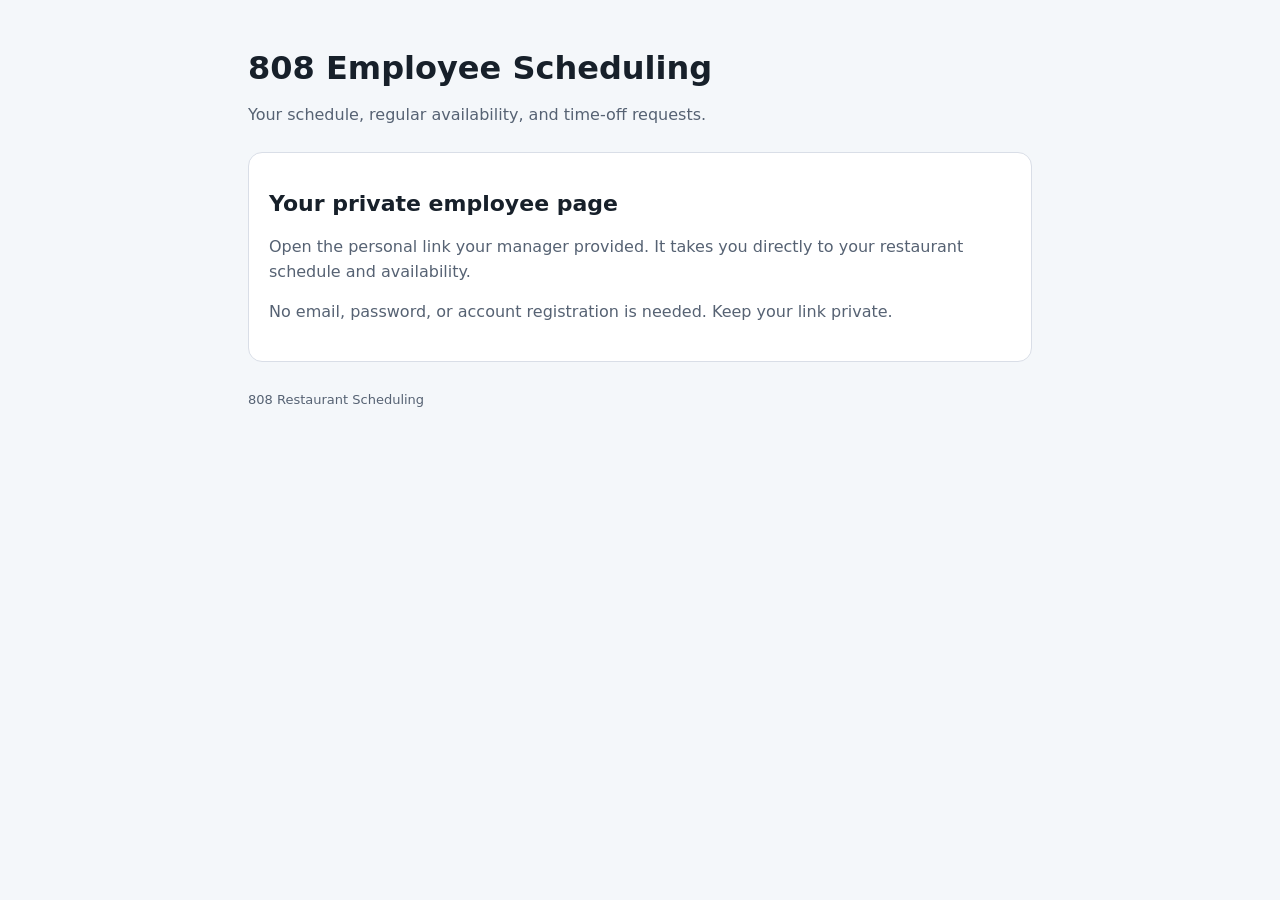
<file: index.html>
<!doctype html><html lang="en"><head><meta charset="utf-8"><meta name="viewport" content="width=device-width,initial-scale=1"><meta name="referrer" content="no-referrer"><title>808 Employee Scheduling</title><link rel="stylesheet" href="app.css?v=20261027-my-and-team-v2"></head><body><main><header><h1>808 Employee Scheduling</h1><p>Your schedule, regular availability, and time-off requests.</p></header><p id="status" class="status" role="status" aria-live="polite" hidden></p><section id="login" class="card"><h2>Your private employee page</h2><p>Open the personal link your manager provided. It takes you directly to your restaurant schedule and availability.</p><p>No email, password, or account registration is needed. Keep your link private.</p></section><div id="portal" hidden><header><img id="logo" class="logo" alt=""><h2 id="restaurant"></h2><p id="identity"></p><button id="logout" type="button">Sign out</button></header><nav><a href="#my-schedule">My Schedule</a><a href="#schedule">Restaurant Schedule</a><a href="#availability">Regular Availability</a><a href="#time-off">Time-Off Requests</a></nav><section id="my-schedule" class="card"><h2>My Schedule</h2><p>Your shifts for the current and upcoming schedule periods.</p><div id="my-schedule-content"></div></section><section id="schedule" class="card"><h2>Restaurant Schedule</h2><div id="schedule-content"></div></section><section id="availability" class="card"><h2>Regular Availability</h2><p>Select the shifts you <strong>cannot work</strong> in Week 1 and Week 2. Week 1 is the first Monday–Sunday of each published two-week schedule; Week 2 is the following Monday–Sunday. Leave a day unchecked if you have no restrictions. This two-week pattern repeats until you change and finalize it. Update it before the next schedule is created.</p><form id="availability-form"><div id="weekdays"></div><label class="cert"><input id="certification" type="checkbox" required><span id="certification-text"></span></label><label for="signature">Full-name signature</label><input id="signature" required maxlength="150" autocomplete="name"><small>Type your full name to sign. You must certify and sign each time you save changes.</small><button>Finalize availability</button><small id="last-saved"></small></form></section><section id="time-off" class="card"><h2>Time-Off Requests</h2><p>Requests close at the end of Sunday, before the Monday publication date. Schedules begin the following Monday and cover two weeks. All times are Central time.</p><form id="request-form"><label for="request-date">Date requested off</label><input id="request-date" type="date" required><p id="deadline"></p><fieldset><legend>Shifts requested off</legend><div id="request-shifts"></div></fieldset><label for="request-note">Note (optional)</label><input id="request-note" maxlength="500"><button id="request-submit">Submit request</button><small>Requests require manager approval and are not guaranteed.</small></form><h3>Your requests</h3><div id="requests"></div></section><section id="manager" class="card" hidden><h2>Manager review</h2><p>Regular availability and time-off requests for your restaurant. Reviewing a request does not extend its deadline.</p><button id="refresh-manager" type="button">Refresh review</button><div id="manager-content"></div></section></div><footer>808 Restaurant Scheduling</footer></main><script src="config.js"></script><script type="module" src="app.js?v=20261027-my-and-team-v2"></script></body></html>
</file>
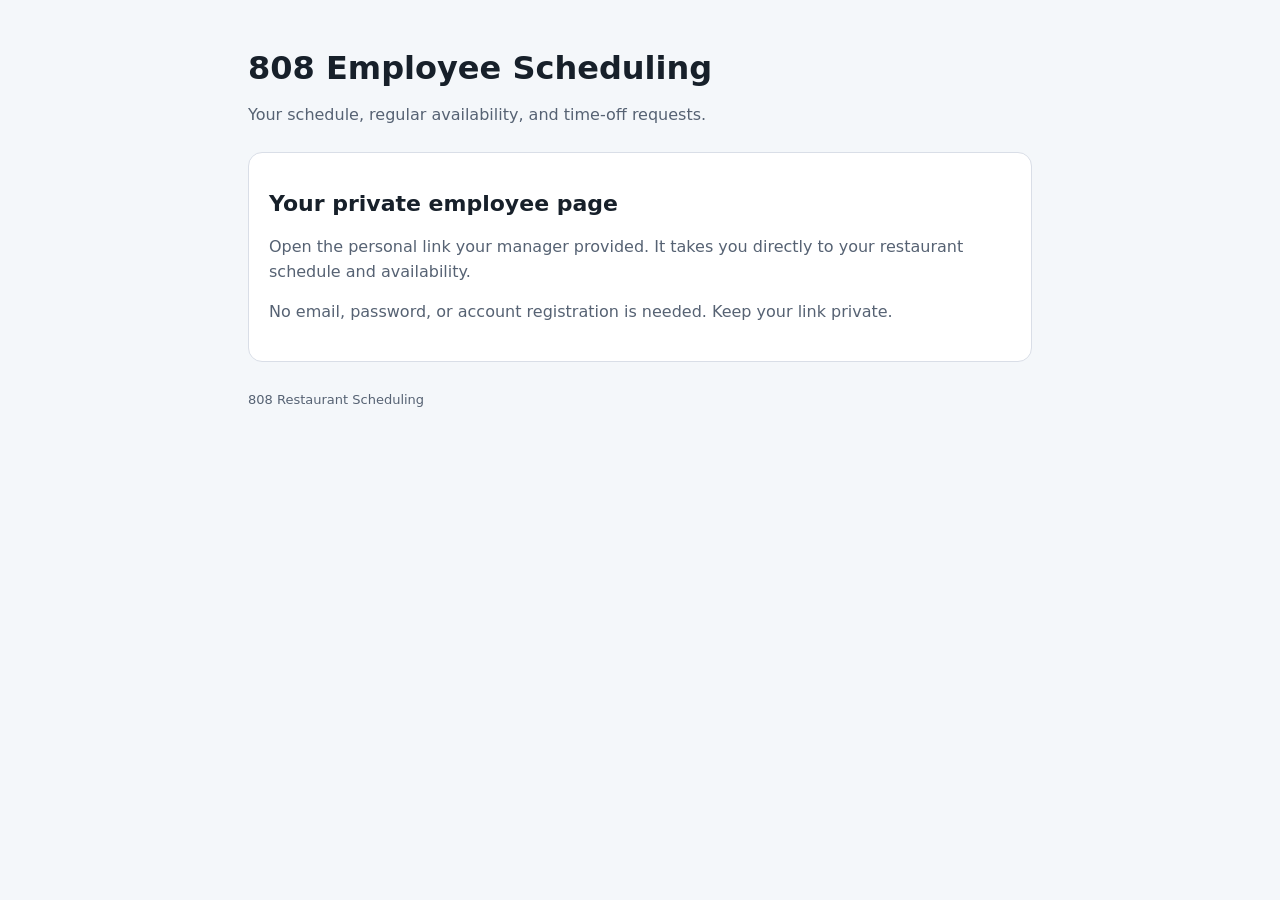
<file: pacific/index.html>
<!doctype html><html lang="en"><head><meta charset="utf-8"><meta name="viewport" content="width=device-width,initial-scale=1"><meta http-equiv="refresh" content="0;url=../"><title>Employee sign-in</title></head><body><p><a href="../">Sign in to access your assigned restaurant.</a></p></body></html>
</file>
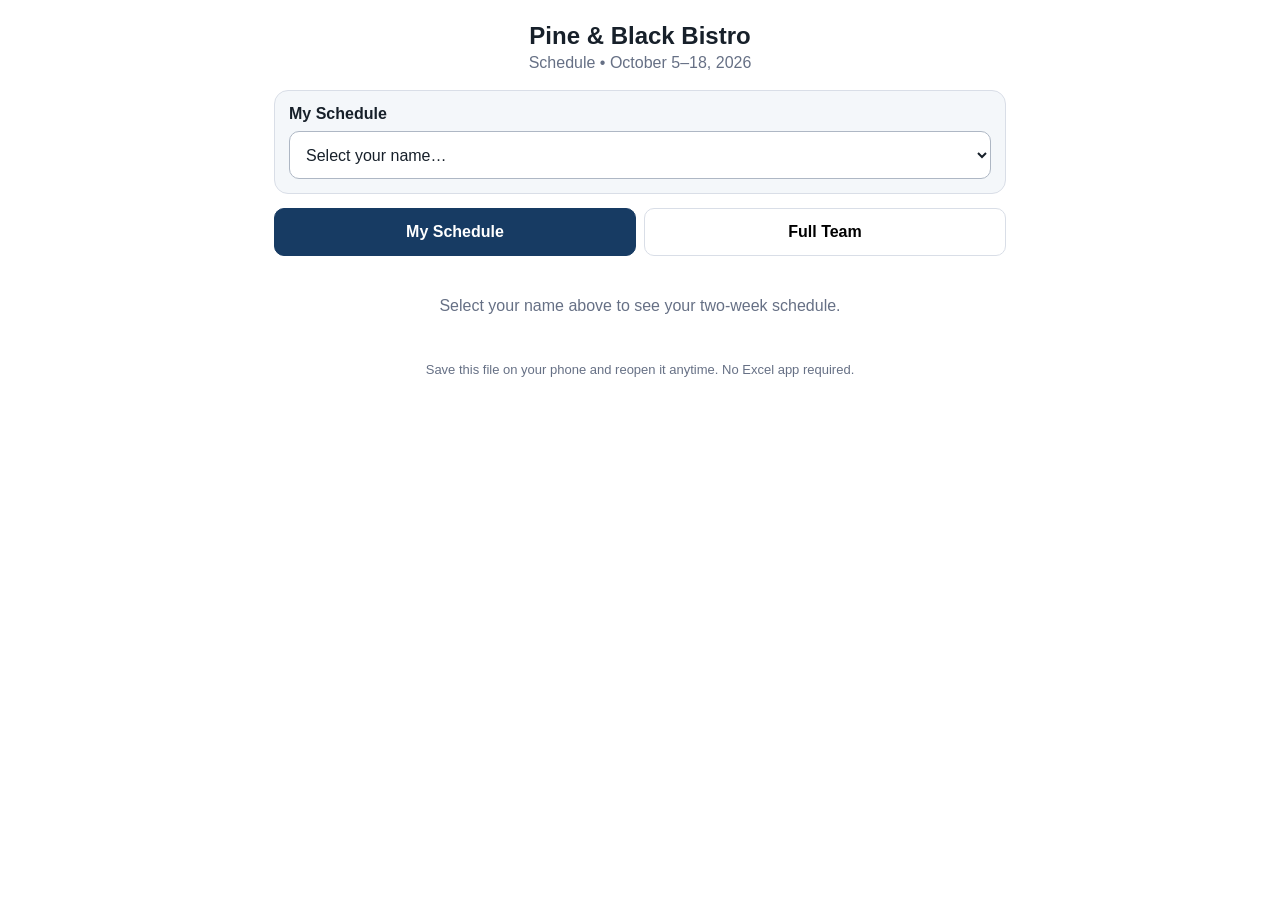
<file: PBB_Schedule_Oct_5-18_2026_MOBILE.html>
<!doctype html><html lang="en"><head><meta charset="utf-8"><meta name="viewport" content="width=device-width,initial-scale=1,viewport-fit=cover"><title>Pine &amp; Black Bistro Schedule</title><style>
:root{--ink:#17202a;--muted:#667085;--line:#d9dee7;--brand:#173b63;--soft:#f4f7fa;--off:#f1f3f5;--work:#eaf2fb}*{box-sizing:border-box}body{margin:0;font-family:-apple-system,BlinkMacSystemFont,"Segoe UI",Roboto,Arial,sans-serif;color:var(--ink);background:#fff}.wrap{max-width:760px;margin:auto;padding:18px 14px 40px}header{text-align:center;margin:4px 0 18px}h1{font-size:24px;margin:0 0 4px}header p{margin:0;color:var(--muted)}.picker{background:var(--soft);border:1px solid var(--line);border-radius:14px;padding:14px;margin-bottom:14px}.picker label{display:block;font-weight:700;margin-bottom:8px}select,button{font:inherit;font-size:16px;min-height:48px;border-radius:10px}select{width:100%;padding:0 12px;border:1px solid #aeb7c4;background:#fff;color:var(--ink)}.tabs{display:flex;gap:8px;margin:14px 0}.tabs button{flex:1;border:1px solid var(--line);background:#fff;font-weight:700;padding:8px}.tabs button.active{background:var(--brand);color:#fff;border-color:var(--brand)}.week{margin:18px 0 24px}.week h2{font-size:17px;margin:0 0 9px}.cards{display:grid;gap:8px}.day{display:grid;grid-template-columns:92px 1fr;gap:10px;align-items:center;border:1px solid var(--line);border-radius:11px;padding:11px 12px}.day .date{font-weight:700}.shift{font-weight:700}.off{color:var(--muted);font-weight:500}.hours{margin-top:9px;text-align:right;font-size:14px;color:var(--muted);font-weight:700}.full{overflow-x:auto;border:1px solid var(--line);border-radius:12px}table{border-collapse:collapse;width:100%;min-width:700px;font-size:12px}th,td{padding:8px 7px;border-bottom:1px solid var(--line);border-right:1px solid var(--line);text-align:center;white-space:nowrap}th{background:var(--brand);color:#fff;position:sticky;top:0}td:first-child,th:first-child{text-align:left;font-weight:700;position:sticky;left:0;background:#fff}th:first-child{background:var(--brand)}tr:last-child td{border-bottom:0}.note{text-align:center;color:var(--muted);font-size:13px;margin-top:22px}@media(min-width:620px){.cards{grid-template-columns:1fr 1fr}.day{grid-template-columns:100px 1fr}}@media print{.picker,.tabs,.note{display:none}.wrap{max-width:none}.cards{grid-template-columns:1fr 1fr}}
</style></head><body><div class="wrap"><header><h1>Pine &amp; Black Bistro</h1><p>Schedule • October 5–18, 2026</p></header><div class="picker"><label for="emp">My Schedule</label><select id="emp"><option value="">Select your name…</option></select></div><div class="tabs"><button id="mine" class="active" type="button">My Schedule</button><button id="team" type="button">Full Team</button></div><main id="out" aria-live="polite"><p style="text-align:center;color:var(--muted);padding:25px 0">Select your name above to see your two-week schedule.</p></main><p class="note">Save this file on your phone and reopen it anytime. No Excel app required.</p></div><script>
const D={"name": "Pine & Black Bistro", "weeks": [{"headers": ["Employee", "Mon 10/5", "Tue 10/6", "Wed 10/7", "Thu 10/8", "Fri 10/9", "Sat 10/10", "Sun 10/11", "Hours"], "rows": [["Sydney", "CLOSED", "10:30-3", "10:30-3", "OFF", "3-CL", "3-CL", "11:30-3", 24.5], ["Kenzie", "CLOSED", "4-CL", "OFF", "3-CL", "5-CL", "OFF", "3-CL", 20], ["Mike", "CLOSED", "OFF", "OFF", "OFF", "5-CL", "OFF", "OFF", 4], ["Kristen", "CLOSED", "OFF", "OFF", "OFF", "OFF - unavailable", "OFF", "OFF", 0], ["Ellie", "CLOSED", "OFF", "OFF", "OFF", "OFF", "5-CL", "OFF", 4], ["Haley", "CLOSED", "OFF", "OFF", "OFF", "OFF", "OFF", "4-CL", 4], ["Kayla", "CLOSED", "OFF", "OFF", "OFF", "OFF", "5-CL", "OFF", 4], ["Amy", "CLOSED", "OFF", "5-CL", "5-CL", "5-CL", "OFF", "OFF", 12], ["Camila", "CLOSED", "3-CL", "3-CL", "OFF", "10:30-3", "3-CL", "OFF", 22.5], ["Laura", "CLOSED", "OFF", "OFF", "10:30-3", "10:30-3", "OFF", "OFF", 9], ["Andrew Spizzirri (PEH)", "CLOSED", "OFF", "OFF", "OFF", "OFF", "10:30-3", "OFF", 4.5], ["OPEN SHIFTS", null, "3-4 experienced", "3-5 experienced", null, null, null, null, 3]]}, {"headers": ["Employee", "Mon 10/12", "Tue 10/13", "Wed 10/14", "Thu 10/15", "Fri 10/16", "Sat 10/17", "Sun 10/18", "Hours"], "rows": [["Sydney", "CLOSED", "10:30-3", "10:30-3", "OFF", "OFF - time off", "4-CL", "11:30-3", 16.5], ["Kenzie", "CLOSED", "4-CL", "OFF", "3-CL", "3-CL", "OFF", "3-CL", 22], ["Mike", "CLOSED", "OFF", "OFF", "OFF", "OFF - time off", "OFF", "OFF", 0], ["Kristen", "CLOSED", "OFF", "OFF", "OFF", "5-CL", "OFF", "OFF", 4], ["Ellie", "CLOSED", "OFF", "OFF", "OFF", "OFF", "OFF - time off", "OFF", 0], ["Haley", "CLOSED", "OFF", "OFF", "OFF", "OFF", "OFF", "4-CL", 4], ["Kayla", "CLOSED", "OFF", "OFF", "OFF", "OFF", "5-CL", "OFF", 4], ["Amy", "CLOSED", "OFF", "5-CL", "5-CL", "5-CL", "OFF", "OFF", 12], ["Camila", "CLOSED", "3-CL", "3-CL", "OFF", "10:30-3", "5-CL", "OFF", 20.5], ["Laura", "CLOSED", "OFF", "OFF", "10:30-3", "10:30-3 / 3-CL", "3-CL", "OFF", 21], ["Andrew Spizzirri (PEH)", "CLOSED", "OFF", "OFF", "OFF", "OFF", "10:30-3", "OFF", 4.5], ["Dylan", "CLOSED", "OFF", "OFF", "OFF", "5-CL", "OFF", "OFF", 4], ["OPEN SHIFTS", null, "3-4 experienced", "3-5 experienced", null, "3-CL", null, null, 9]]}], "employees": ["Sydney", "Kenzie", "Mike", "Kristen", "Ellie", "Haley", "Kayla", "Amy", "Camila", "Laura", "Andrew Spizzirri (PEH)", "Dylan"]};const emp=document.getElementById('emp'),out=document.getElementById('out'),mine=document.getElementById('mine'),team=document.getElementById('team');D.employees.forEach(n=>{const o=document.createElement('option');o.value=n;o.textContent=n;emp.appendChild(o)});let mode='mine';function esc(s){return String(s??'').replace(/[&<>"]/g,c=>({'&':'&amp;','<':'&lt;','>':'&gt;','"':'&quot;'}[c]))}function isOff(s){return /^(OFF|CLOSED)/i.test(String(s||'').trim())}function myView(){if(!emp.value){out.innerHTML='<p style="text-align:center;color:var(--muted);padding:25px 0">Select your name above to see your two-week schedule.</p>';return}let h='';D.weeks.forEach((w,i)=>{const row=w.rows.find(r=>String(r[0]).trim()===emp.value);if(!row)return;h+='<section class="week"><h2>Week '+(i+1)+' • '+(i?'October 12–18':'October 5–11')+'</h2><div class="cards">';for(let c=1;c<=7;c++){const sh=row[c]??'';h+='<div class="day"><div class="date">'+esc(w.headers[c])+'</div><div class="shift '+(isOff(sh)?'off':'')+'">'+esc(sh)+'</div></div>'}h+='</div><div class="hours">Scheduled hours: '+esc(row[8])+'</div></section>'});out.innerHTML=h}function teamView(){let h='';D.weeks.forEach((w,i)=>{h+='<section class="week"><h2>Week '+(i+1)+' • '+(i?'October 12–18':'October 5–11')+'</h2><div class="full"><table><thead><tr>'+w.headers.map(x=>'<th>'+esc(x)+'</th>').join('')+'</tr></thead><tbody>'+w.rows.map(r=>'<tr>'+r.map(x=>'<td>'+esc(x)+'</td>').join('')+'</tr>').join('')+'</tbody></table></div></section>'});out.innerHTML=h}function render(){mode==='mine'?myView():teamView()}emp.addEventListener('change',()=>{mode='mine';mine.classList.add('active');team.classList.remove('active');render()});mine.addEventListener('click',()=>{mode='mine';mine.classList.add('active');team.classList.remove('active');render()});team.addEventListener('click',()=>{mode='team';team.classList.add('active');mine.classList.remove('active');render()});
</script></body></html>
</file>
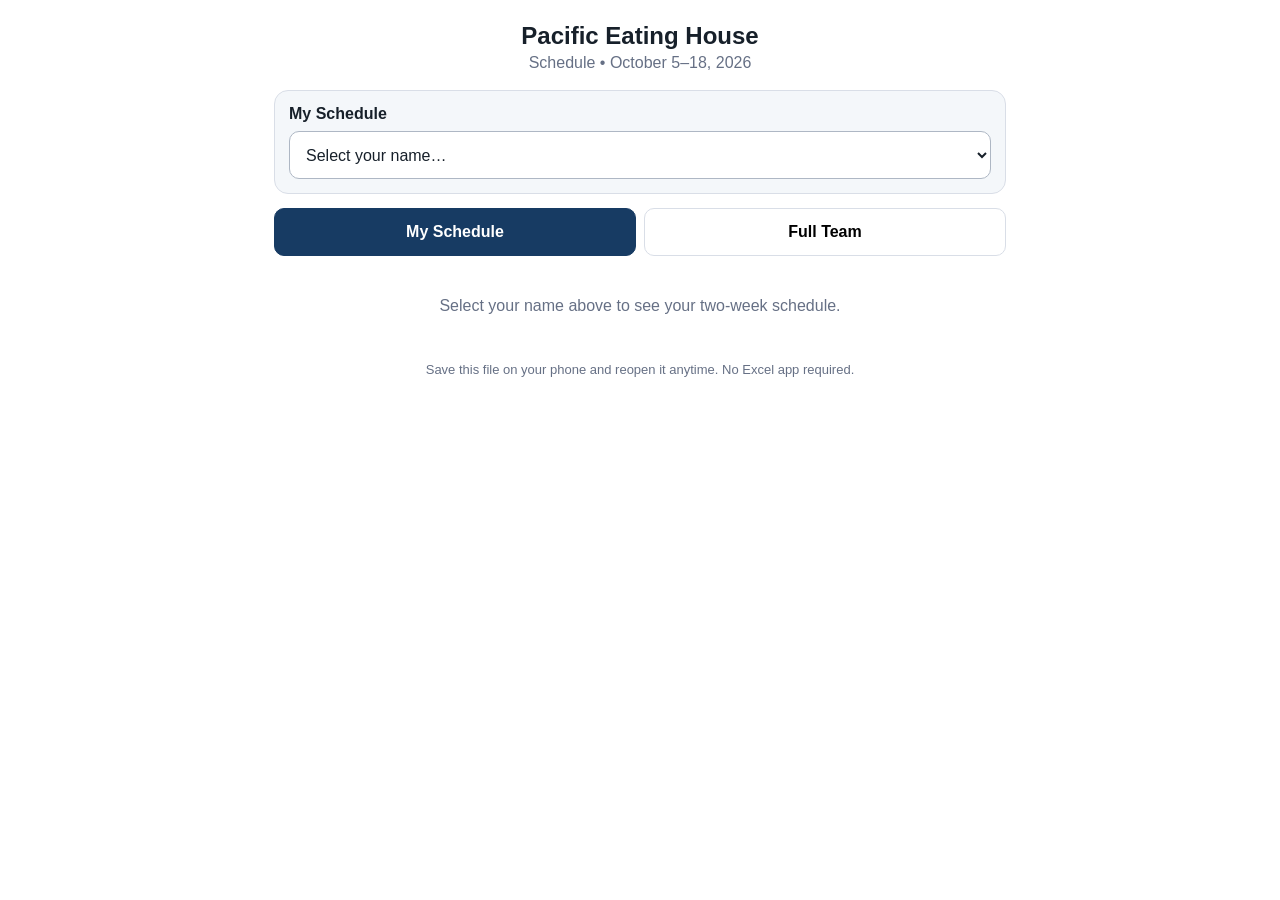
<file: PEH_Schedule_Oct_5-18_2026_MOBILE.html>
<!doctype html><html lang="en"><head><meta charset="utf-8"><meta name="viewport" content="width=device-width,initial-scale=1,viewport-fit=cover"><title>Pacific Eating House Schedule</title><style>
:root{--ink:#17202a;--muted:#667085;--line:#d9dee7;--brand:#173b63;--soft:#f4f7fa;--off:#f1f3f5;--work:#eaf2fb}*{box-sizing:border-box}body{margin:0;font-family:-apple-system,BlinkMacSystemFont,"Segoe UI",Roboto,Arial,sans-serif;color:var(--ink);background:#fff}.wrap{max-width:760px;margin:auto;padding:18px 14px 40px}header{text-align:center;margin:4px 0 18px}h1{font-size:24px;margin:0 0 4px}header p{margin:0;color:var(--muted)}.picker{background:var(--soft);border:1px solid var(--line);border-radius:14px;padding:14px;margin-bottom:14px}.picker label{display:block;font-weight:700;margin-bottom:8px}select,button{font:inherit;font-size:16px;min-height:48px;border-radius:10px}select{width:100%;padding:0 12px;border:1px solid #aeb7c4;background:#fff;color:var(--ink)}.tabs{display:flex;gap:8px;margin:14px 0}.tabs button{flex:1;border:1px solid var(--line);background:#fff;font-weight:700;padding:8px}.tabs button.active{background:var(--brand);color:#fff;border-color:var(--brand)}.week{margin:18px 0 24px}.week h2{font-size:17px;margin:0 0 9px}.cards{display:grid;gap:8px}.day{display:grid;grid-template-columns:92px 1fr;gap:10px;align-items:center;border:1px solid var(--line);border-radius:11px;padding:11px 12px}.day .date{font-weight:700}.shift{font-weight:700}.off{color:var(--muted);font-weight:500}.hours{margin-top:9px;text-align:right;font-size:14px;color:var(--muted);font-weight:700}.full{overflow-x:auto;border:1px solid var(--line);border-radius:12px}table{border-collapse:collapse;width:100%;min-width:700px;font-size:12px}th,td{padding:8px 7px;border-bottom:1px solid var(--line);border-right:1px solid var(--line);text-align:center;white-space:nowrap}th{background:var(--brand);color:#fff;position:sticky;top:0}td:first-child,th:first-child{text-align:left;font-weight:700;position:sticky;left:0;background:#fff}th:first-child{background:var(--brand)}tr:last-child td{border-bottom:0}.note{text-align:center;color:var(--muted);font-size:13px;margin-top:22px}@media(min-width:620px){.cards{grid-template-columns:1fr 1fr}.day{grid-template-columns:100px 1fr}}@media print{.picker,.tabs,.note{display:none}.wrap{max-width:none}.cards{grid-template-columns:1fr 1fr}}
</style></head><body><div class="wrap"><header><h1>Pacific Eating House</h1><p>Schedule • October 5–18, 2026</p></header><div class="picker"><label for="emp">My Schedule</label><select id="emp"><option value="">Select your name…</option></select></div><div class="tabs"><button id="mine" class="active" type="button">My Schedule</button><button id="team" type="button">Full Team</button></div><main id="out" aria-live="polite"><p style="text-align:center;color:var(--muted);padding:25px 0">Select your name above to see your two-week schedule.</p></main><p class="note">Save this file on your phone and reopen it anytime. No Excel app required.</p></div><script>
const D={"name": "Pacific Eating House", "weeks": [{"headers": ["Employee", "Mon 10/5", "Tue 10/6", "Wed 10/7", "Thu 10/8", "Fri 10/9", "Sat 10/10", "Sun 10/11", "Hours"], "rows": [["Tyler Berge", "OFF", "OFF", "10:30-1:30 / 3-7", "5-CL", "11-2 / 4:30-8:30", "2:30-7", "OFF", 22.5], ["Gabriel Vala", "OFF", "OFF", "5-CL", "10:30-1:30 / 3-7", "10:30-1:30 / 3-7", "4-8", "4-9", 27], ["Andrew Spizzirri", "10:30-1:30 / 3-CL", "10:30-1:30 / 3-7", "OFF", "11:30-3", "11:45-3 / 5-CL", "5-CL", "2:30-9", 37.25], ["Nyachara Ranley", "OFF", "5-CL", "OFF", "OFF", "OFF", "5-9", "OFF", 8], ["Mackenna Scheinist", "OFF", "5-CL", "5-CL", "OFF", "5-CL", "OFF", "OFF", 12], ["Caleb Dickey", "OFF", "OFF", "3-7", "5-CL", "4:30-8:30", "3-7", "OFF", 16], ["Lillie Uleman", "10:30-1:30", "11:30-3", "11:30-3", "11-2 / 5-CL", "OFF", "5-9", "OFF", 21], ["Ella", "OFF", "OFF", "OFF", "OFF", "5-8", "5-8", "OFF", 6], ["Siara", "OFF - injured", "OFF - injured", "OFF - injured", "OFF - injured", "OFF - injured", "OFF - injured", "OFF - injured", 0]]}, {"headers": ["Employee", "Mon 10/12", "Tue 10/13", "Wed 10/14", "Thu 10/15", "Fri 10/16", "Sat 10/17", "Sun 10/18", "Hours"], "rows": [["Tyler Berge", "OFF", "OFF", "10:30-1:30 / 3-7", "5-CL", "11-2 / 4:30-8:30", "2:30-7", "4-CL", 27.5], ["Gabriel Vala", "OFF", "OFF", "5-CL", "10:30-1:30 / 3-7", "10:30-1:30 / 3-7", "4-8", "OFF", 22], ["Andrew Spizzirri", "10:30-1:30 / 3-CL", "10:30-1:30 / 3-7", "OFF", "11:30-3", "11:45-3", "5-CL", "2:30-9", 33.25], ["Nyachara Ranley", "OFF", "5-CL", "OFF", "OFF", "OFF", "5-9", "OFF", 8], ["Mackenna Scheinist", "OFF", "5-CL", "5-CL", "OFF", "5-CL", "OFF", "OFF", 12], ["Caleb Dickey", "OFF", "OFF", "3-7", "5-CL", "4:30-8:30", "3-7", "OFF", 16], ["Lillie Uleman", "10:30-1:30", "11:30-3", "11:30-3", "11-2 / 5-CL", "5-CL", "OFF", "OFF", 21], ["Ella", "OFF", "OFF", "OFF", "OFF", "5-8", "5-8", "OFF", 6], ["Siara", "OFF - injured", "OFF - injured", "OFF - injured", "OFF - injured", "OFF - injured", "OFF - injured", "OFF - injured", 0]]}], "employees": ["Tyler Berge", "Gabriel Vala", "Andrew Spizzirri", "Nyachara Ranley", "Mackenna Scheinist", "Caleb Dickey", "Lillie Uleman", "Ella", "Siara"]};const emp=document.getElementById('emp'),out=document.getElementById('out'),mine=document.getElementById('mine'),team=document.getElementById('team');D.employees.forEach(n=>{const o=document.createElement('option');o.value=n;o.textContent=n;emp.appendChild(o)});let mode='mine';function esc(s){return String(s??'').replace(/[&<>"]/g,c=>({'&':'&amp;','<':'&lt;','>':'&gt;','"':'&quot;'}[c]))}function isOff(s){return /^(OFF|CLOSED)/i.test(String(s||'').trim())}function myView(){if(!emp.value){out.innerHTML='<p style="text-align:center;color:var(--muted);padding:25px 0">Select your name above to see your two-week schedule.</p>';return}let h='';D.weeks.forEach((w,i)=>{const row=w.rows.find(r=>String(r[0]).trim()===emp.value);if(!row)return;h+='<section class="week"><h2>Week '+(i+1)+' • '+(i?'October 12–18':'October 5–11')+'</h2><div class="cards">';for(let c=1;c<=7;c++){const sh=row[c]??'';h+='<div class="day"><div class="date">'+esc(w.headers[c])+'</div><div class="shift '+(isOff(sh)?'off':'')+'">'+esc(sh)+'</div></div>'}h+='</div><div class="hours">Scheduled hours: '+esc(row[8])+'</div></section>'});out.innerHTML=h}function teamView(){let h='';D.weeks.forEach((w,i)=>{h+='<section class="week"><h2>Week '+(i+1)+' • '+(i?'October 12–18':'October 5–11')+'</h2><div class="full"><table><thead><tr>'+w.headers.map(x=>'<th>'+esc(x)+'</th>').join('')+'</tr></thead><tbody>'+w.rows.map(r=>'<tr>'+r.map(x=>'<td>'+esc(x)+'</td>').join('')+'</tr>').join('')+'</tbody></table></div></section>'});out.innerHTML=h}function render(){mode==='mine'?myView():teamView()}emp.addEventListener('change',()=>{mode='mine';mine.classList.add('active');team.classList.remove('active');render()});mine.addEventListener('click',()=>{mode='mine';mine.classList.add('active');team.classList.remove('active');render()});team.addEventListener('click',()=>{mode='team';team.classList.add('active');mine.classList.remove('active');render()});
</script></body></html>
</file>
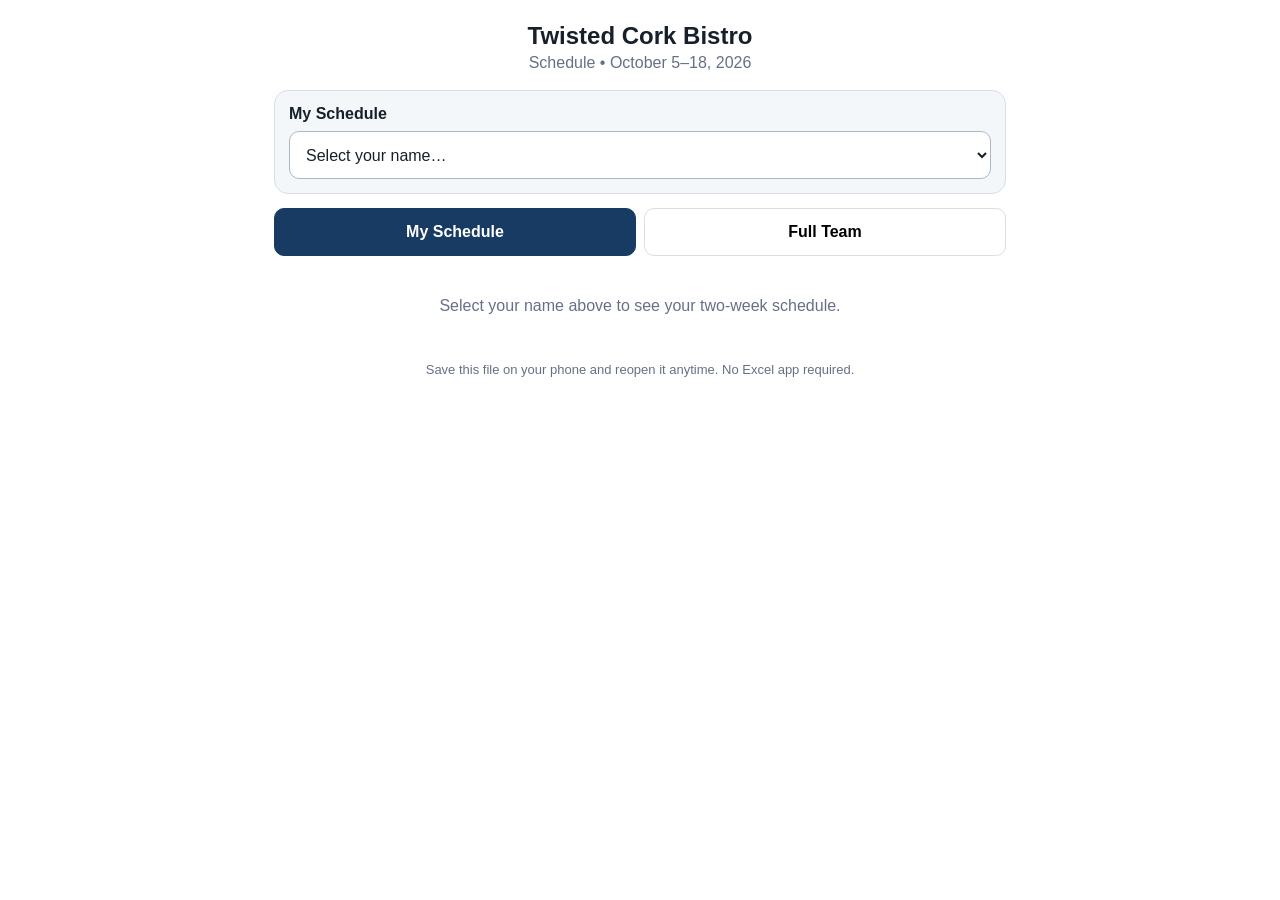
<file: TCB_Schedule_Oct_5-18_2026_MOBILE.html>
<!doctype html><html lang="en"><head><meta charset="utf-8"><meta name="viewport" content="width=device-width,initial-scale=1,viewport-fit=cover"><title>Twisted Cork Bistro Schedule</title><style>
:root{--ink:#17202a;--muted:#667085;--line:#d9dee7;--brand:#173b63;--soft:#f4f7fa;--off:#f1f3f5;--work:#eaf2fb}*{box-sizing:border-box}body{margin:0;font-family:-apple-system,BlinkMacSystemFont,"Segoe UI",Roboto,Arial,sans-serif;color:var(--ink);background:#fff}.wrap{max-width:760px;margin:auto;padding:18px 14px 40px}header{text-align:center;margin:4px 0 18px}h1{font-size:24px;margin:0 0 4px}header p{margin:0;color:var(--muted)}.picker{background:var(--soft);border:1px solid var(--line);border-radius:14px;padding:14px;margin-bottom:14px}.picker label{display:block;font-weight:700;margin-bottom:8px}select,button{font:inherit;font-size:16px;min-height:48px;border-radius:10px}select{width:100%;padding:0 12px;border:1px solid #aeb7c4;background:#fff;color:var(--ink)}.tabs{display:flex;gap:8px;margin:14px 0}.tabs button{flex:1;border:1px solid var(--line);background:#fff;font-weight:700;padding:8px}.tabs button.active{background:var(--brand);color:#fff;border-color:var(--brand)}.week{margin:18px 0 24px}.week h2{font-size:17px;margin:0 0 9px}.cards{display:grid;gap:8px}.day{display:grid;grid-template-columns:92px 1fr;gap:10px;align-items:center;border:1px solid var(--line);border-radius:11px;padding:11px 12px}.day .date{font-weight:700}.shift{font-weight:700}.off{color:var(--muted);font-weight:500}.hours{margin-top:9px;text-align:right;font-size:14px;color:var(--muted);font-weight:700}.full{overflow-x:auto;border:1px solid var(--line);border-radius:12px}table{border-collapse:collapse;width:100%;min-width:700px;font-size:12px}th,td{padding:8px 7px;border-bottom:1px solid var(--line);border-right:1px solid var(--line);text-align:center;white-space:nowrap}th{background:var(--brand);color:#fff;position:sticky;top:0}td:first-child,th:first-child{text-align:left;font-weight:700;position:sticky;left:0;background:#fff}th:first-child{background:var(--brand)}tr:last-child td{border-bottom:0}.note{text-align:center;color:var(--muted);font-size:13px;margin-top:22px}@media(min-width:620px){.cards{grid-template-columns:1fr 1fr}.day{grid-template-columns:100px 1fr}}@media print{.picker,.tabs,.note{display:none}.wrap{max-width:none}.cards{grid-template-columns:1fr 1fr}}
</style></head><body><div class="wrap"><header><h1>Twisted Cork Bistro</h1><p>Schedule • October 5–18, 2026</p></header><div class="picker"><label for="emp">My Schedule</label><select id="emp"><option value="">Select your name…</option></select></div><div class="tabs"><button id="mine" class="active" type="button">My Schedule</button><button id="team" type="button">Full Team</button></div><main id="out" aria-live="polite"><p style="text-align:center;color:var(--muted);padding:25px 0">Select your name above to see your two-week schedule.</p></main><p class="note">Save this file on your phone and reopen it anytime. No Excel app required.</p></div><script>
const D={"name": "Twisted Cork Bistro", "weeks": [{"headers": ["Employee", "Mon 10/5", "Tue 10/6", "Wed 10/7", "Thu 10/8", "Fri 10/9", "Sat 10/10", "Sun 10/11", "Hours"], "rows": [["Preston", "Payroll / 11-5", "10:30-3 / 3-7", "OFF", "10:30-3 / 3-7", "10:30-3 / 3-7", "OFF - time off", "CLOSED", 31.5], ["Laura", "OFF", "OFF", "10:30-3", "OFF", "OFF", "OFF", "CLOSED", 4.5], ["Jessica", "OFF", "10:30-3", "10:30-3", "5-CL", "4-8", "OFF - time off", "CLOSED", 17], ["Mariah", "OFF", "OFF", " 3-7", "Off", "11-3", "2:30-7", "CLOSED", 12.5], ["Becki", "10:30-3", "5-CL", "OFF", "5-CL", "OFF", "4-CL", "CLOSED", 18.5], ["Noah", "OFF", "OFF", "4-8", "11-3", "4-8", "OFF - time off", "CLOSED", 12], ["Logan Newell", "5-CL", "OFF", "5-CL", "OFF", "5-CL", "5-CL", "CLOSED", 18], ["Priscilla", "5-CL", "OFF", "5-CL", "OFF", "OFF", "OFF", "CLOSED", 8], ["Andrew (Bartender)", "OFF", "OFF", "OFF", "Bar 5-CL", "OFF", "OFF", "CLOSED", 4], ["Pyper (Host)", "OFF", "OFF", "5-CL", "OFF", "OFF", "OFF", "CLOSED", 4], ["Elli (Host)", "OFF", "OFF", "OFF", "OFF", "OFF", "5-CL", "CLOSED", 5], ["Anthony Valiani (Bar Training)", "Bar 5-CL", "Bar 5-CL", "Bar 5-CL", "OFF", "Bar 5-CL", "Bar 5-CL", "CLOSED", 22]]}, {"headers": ["Employee", "Mon 10/12", "Tue 10/13", "Wed 10/14", "Thu 10/15", "Fri 10/16", "Sat 10/17", "Sun 10/18", "Hours"], "rows": [["Preston", "Payroll / 11-5", "10:30-3 / 3-7", "OFF", "10:30-3 / 3-7", "10:30-3 / 3-7", "5-CL", "CLOSED", 36.5], ["Laura", "OFF", "10:30-3", "10:30-3", "OFF", "OFF", "OFF", "CLOSED", 9], ["Jessica", "OFF", "5-CL", "OFF", "10:30-3", "10:30-3", "5-CL", "CLOSED", 18], ["Mariah", "OFF", "OFF", "3-7", "5-CL", "OFF", "OFF", "CLOSED", 8], ["Becki", "10:30-3", "4-8", "10:30-3", "OFF", "OFF", "4-8", "CLOSED", 17], ["Noah", "OFF", "OFF", "4-8", "5-CL", "5-CL", "OFF", "CLOSED", 13], ["Logan Newell", "5-CL", "OFF", "5-CL", "OFF", "5-CL", "OFF", "CLOSED", 13], ["Priscilla", "5-CL", "OFF", "OFF", "OFF - time off", "4-8", "2:30-7", "CLOSED", 12.5], ["Andrew (Bartender)", "OFF", "OFF", "OFF", "Bar 5-CL", "OFF", "OFF", "CLOSED", 4], ["Pyper (Host)", "OFF", "OFF", "OFF", "OFF", "OFF", "OFF", "CLOSED", 0], ["Elli (Host)", "OFF", "OFF", "OFF", "OFF", "OFF", "5-CL", "CLOSED", 5], ["Anthony Valiani (Bar)", "Bar 5-CL", "Bar 5-CL", "Bar 5-CL", "OFF", "Bar 5-CL", "Bar 5-CL", "CLOSED", 22]]}], "employees": ["Preston", "Laura", "Jessica", "Mariah", "Becki", "Noah", "Logan Newell", "Priscilla", "Andrew (Bartender)", "Pyper (Host)", "Elli (Host)", "Anthony Valiani (Bar Training)", "Anthony Valiani (Bar)"]};const emp=document.getElementById('emp'),out=document.getElementById('out'),mine=document.getElementById('mine'),team=document.getElementById('team');D.employees.forEach(n=>{const o=document.createElement('option');o.value=n;o.textContent=n;emp.appendChild(o)});let mode='mine';function esc(s){return String(s??'').replace(/[&<>"]/g,c=>({'&':'&amp;','<':'&lt;','>':'&gt;','"':'&quot;'}[c]))}function isOff(s){return /^(OFF|CLOSED)/i.test(String(s||'').trim())}function myView(){if(!emp.value){out.innerHTML='<p style="text-align:center;color:var(--muted);padding:25px 0">Select your name above to see your two-week schedule.</p>';return}let h='';D.weeks.forEach((w,i)=>{const row=w.rows.find(r=>String(r[0]).trim()===emp.value);if(!row)return;h+='<section class="week"><h2>Week '+(i+1)+' • '+(i?'October 12–18':'October 5–11')+'</h2><div class="cards">';for(let c=1;c<=7;c++){const sh=row[c]??'';h+='<div class="day"><div class="date">'+esc(w.headers[c])+'</div><div class="shift '+(isOff(sh)?'off':'')+'">'+esc(sh)+'</div></div>'}h+='</div><div class="hours">Scheduled hours: '+esc(row[8])+'</div></section>'});out.innerHTML=h}function teamView(){let h='';D.weeks.forEach((w,i)=>{h+='<section class="week"><h2>Week '+(i+1)+' • '+(i?'October 12–18':'October 5–11')+'</h2><div class="full"><table><thead><tr>'+w.headers.map(x=>'<th>'+esc(x)+'</th>').join('')+'</tr></thead><tbody>'+w.rows.map(r=>'<tr>'+r.map(x=>'<td>'+esc(x)+'</td>').join('')+'</tr>').join('')+'</tbody></table></div></section>'});out.innerHTML=h}function render(){mode==='mine'?myView():teamView()}emp.addEventListener('change',()=>{mode='mine';mine.classList.add('active');team.classList.remove('active');render()});mine.addEventListener('click',()=>{mode='mine';mine.classList.add('active');team.classList.remove('active');render()});team.addEventListener('click',()=>{mode='team';team.classList.add('active');mine.classList.remove('active');render()});
</script></body></html>
</file>
<file: app.css>
:root{font-family:system-ui,sans-serif;color:#17202a;background:#f4f7fa}*{box-sizing:border-box}body{margin:0}main{max-width:820px;margin:auto;padding:28px 18px 60px}header{margin-bottom:24px}h1{margin-bottom:8px}h2{font-size:22px}p{line-height:1.55;color:#566273}.card,fieldset{background:white;border:1px solid #d9dee7;border-radius:14px;padding:20px;margin:16px 0}fieldset{padding:12px 16px}legend{font-weight:700}label{display:block;margin:14px 0 6px}input:not([type=checkbox]),select,button{font:inherit;min-height:46px;border-radius:8px;border:1px solid #aeb7c4;padding:10px;width:100%}button{background:#173b63;color:white;cursor:pointer;margin-top:12px;font-weight:650}button:disabled{opacity:.55;cursor:wait}input[type=checkbox]{width:20px;height:20px;vertical-align:middle;margin-right:10px;flex-shrink:0}details summary{cursor:pointer;min-height:44px;padding:8px 0}details label,.cert{display:flex;gap:6px;align-items:flex-start;line-height:1.5}nav{display:flex;gap:10px;flex-wrap:wrap}nav a,a{color:#173b63}nav a{background:white;border:1px solid #d9dee7;padding:12px;border-radius:9px}small{display:block;line-height:1.5;color:#566273}.status{padding:12px;border-radius:8px;background:#eaf2fb;white-space:pre-wrap}.error{background:#fff0ed;color:#8b2317}[hidden]{display:none!important}.grid{display:grid;grid-template-columns:repeat(2,minmax(0,1fr));gap:10px}.day{padding:12px;border:1px solid #d9dee7;border-radius:8px}.day strong{display:block;margin-bottom:5px}.tablewrap{overflow:auto}table{border-collapse:collapse;width:100%;font-size:14px}td,th{padding:10px;border:1px solid #d9dee7;text-align:left}th{background:#eaf2fb}.logo{max-height:100px;max-width:90%;object-fit:contain}footer{margin-top:30px;font-size:13px;color:#566273}@media(max-width:550px){.grid{grid-template-columns:1fr}main{padding:20px 12px}.card{padding:16px}}:focus-visible{outline:3px solid #b66a13;outline-offset:3px}
.restaurant-card{display:block;background:#fff;color:#17202a;border:1px solid #d9dee7;padding:22px;margin:16px 0;text-align:center}.restaurant-card img{display:block;max-width:240px;max-height:100px;object-fit:contain;margin:0 auto 14px}.restaurant-card strong{display:block;font-size:20px;margin-bottom:8px}.restaurant-card:hover{border-color:#173b63;background:#eaf2fb}

.full-schedule{min-width:0}.full-schedule .tablewrap{max-width:100%;border-radius:8px}.full-schedule table{min-width:1050px}.full-schedule caption{text-align:left;padding:10px;font-weight:700}.full-schedule td{white-space:pre-line;min-width:110px}.full-schedule th:first-child{min-width:160px}.full-schedule tbody th{background:#f4f7fa}.full-schedule .my-shifts>*{background:#fff1cc}.full-schedule h4{margin-bottom:8px}

.full-schedule td.approved-time-off,.full-schedule .my-shifts>td.approved-time-off{background:#dceeff;color:#123d65}.approved-time-off small{color:#123d65;font-weight:700;margin-top:6px}

.calendar-toolbar{display:flex;align-items:center;gap:8px;flex-wrap:wrap;margin-bottom:14px}.calendar-toolbar button{width:auto;margin:0}.calendar-toolbar strong{flex:1;text-align:center}.calendar-grid{display:grid;grid-template-columns:repeat(7,minmax(0,1fr));gap:4px}.calendar-grid>strong{font-size:12px;text-align:center}.calendar-day{min-width:0;min-height:105px;padding:7px 3px;margin:0;background:white;color:#17202a;align-self:stretch;text-align:left;font-weight:400}.calendar-day[aria-pressed=true]{outline:3px solid #173b63;outline-offset:-3px}.calendar-day:disabled{cursor:default;background:#eef0f3}.request-count{font-size:11px;line-height:1.4;overflow-wrap:anywhere}.request-count.pending{color:#7d4b00}.request-count.approved{color:#123d65;background:#dceeff}.request-count.declined{color:#8b2317}.calendar-requests{margin-top:24px}@media(max-width:550px){.time-off-calendar.card{padding:10px}.calendar-day{min-height:100px}.request-count{font-size:10px}}

.schedule-group>.full-schedule+.full-schedule{border-top:2px solid #d9dee7;margin-top:28px;padding-top:20px}

.schedule-period-picker{margin:6px 0 18px}.my-schedule+.my-schedule{border-top:2px solid #d9dee7;margin-top:28px;padding-top:20px}.approved-personal-off{background:#dceeff}
</file>
